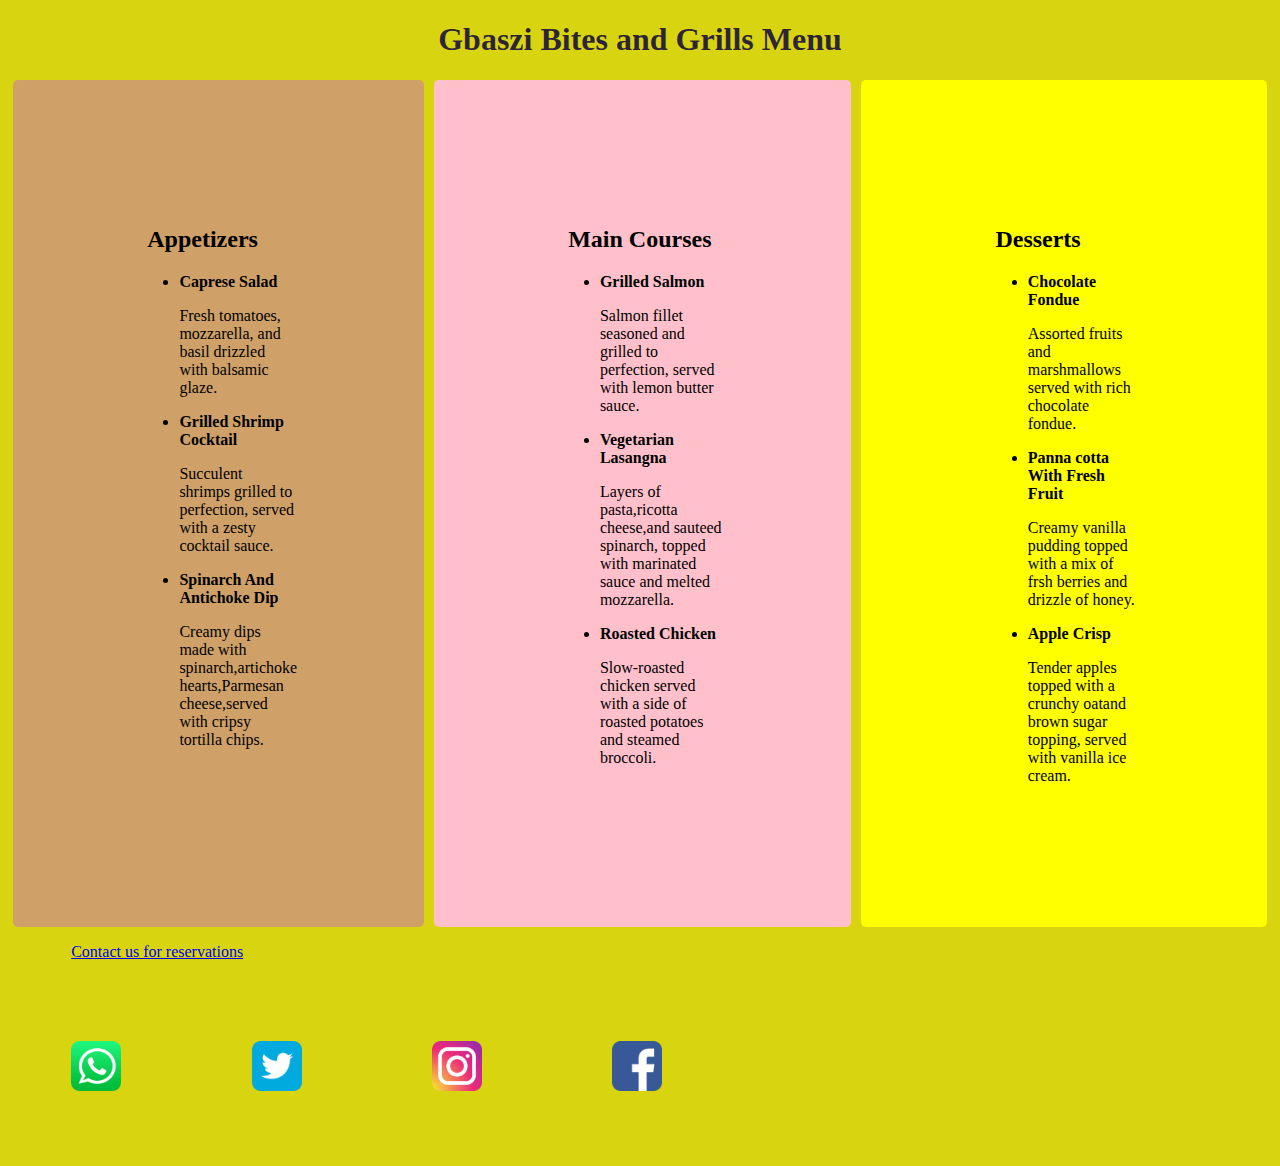
<file: index.html>
<!DOCTYPE html>

 <html lang="en"> 

<head>    

<meta charset="UTF-8">  

  <meta name="viewport" content="width=device-width, initial-scale=1.0">   
 <title>Gbaszi Bites and Grills</title> 

 <link rel="stylesheet" type="text/css" href="style.css">
</head>

 <body>   
<!--USING UNORDERED LIST-->
 <h1>Gbaszi Bites and Grills Menu</h1>

  <!-- APPETIZERS-->
<div class="container">
<section id="Appetizers">
    <h2>Appetizers</h2>  

  <ul>     

   <li>          

  <strong>Caprese Salad</strong>       

     <p>Fresh tomatoes, mozzarella, and basil drizzled with balsamic glaze.</p> 
     <li>
<strong>Grilled Shrimp Cocktail</strong>
<p>Succulent shrimps grilled to perfection, served with a zesty cocktail sauce.</p>
     </li> 
     <li>
        <strong>Spinarch And Antichoke Dip</strong>
        <p>Creamy dips made with spinarch,artichoke hearts,Parmesan cheese,served with cripsy tortilla chips.</p>
     </li>
   </ul>  
</section>

<!-- MAIN COURSE-->

<section id="Maincourses">
  <h2>Main Courses</h2> 

   <ul>   

     <li>      

      <strong>Grilled Salmon</strong>     

       <p>Salmon fillet seasoned and grilled to perfection, served with lemon butter sauce.</p>   

     </li>
     <li>
        <strong>Vegetarian Lasangna</strong>
        <p>Layers of pasta,ricotta cheese,and sauteed spinarch, topped with marinated sauce and melted mozzarella.</p>
     </li>
     <li>
        <strong>Roasted Chicken</strong>
        <p>Slow-roasted chicken served with a side of roasted potatoes and steamed broccoli.</p>
     </li>     
   </ul>   
</section>

<!-- DESSERTS -->
<section id="Desserts">
 <h2>Desserts</h2>  

  <ul>     

   <li>    

        <strong>Chocolate Fondue</strong>     

       <p>Assorted fruits and marshmallows served with rich chocolate fondue.</p>    
    </li>
    <Li>
        <strong>Panna cotta With Fresh Fruit</strong>
        <P>Creamy vanilla pudding topped with a mix of frsh berries and drizzle of honey.</P>
    </Li>
    <li>
        <strong>Apple Crisp</strong>
        <p>Tender apples topped with a crunchy oatand brown sugar topping, served with vanilla ice cream.</p>
    </li>    
  </ul> 
</section>
</div>

<div id="links"><p><a href="contact.html">Contact us for reservations</a></p>
<a href="#"><img src="Whatsapp.ico"></a>
<a href="#"><img src="twitter.ico" ></a>
<a href="#"><img src="instagram.ico"></a>
<a href="#"><img src="facebook.ico"></a>
</div>
</body>

 </html>
</file>
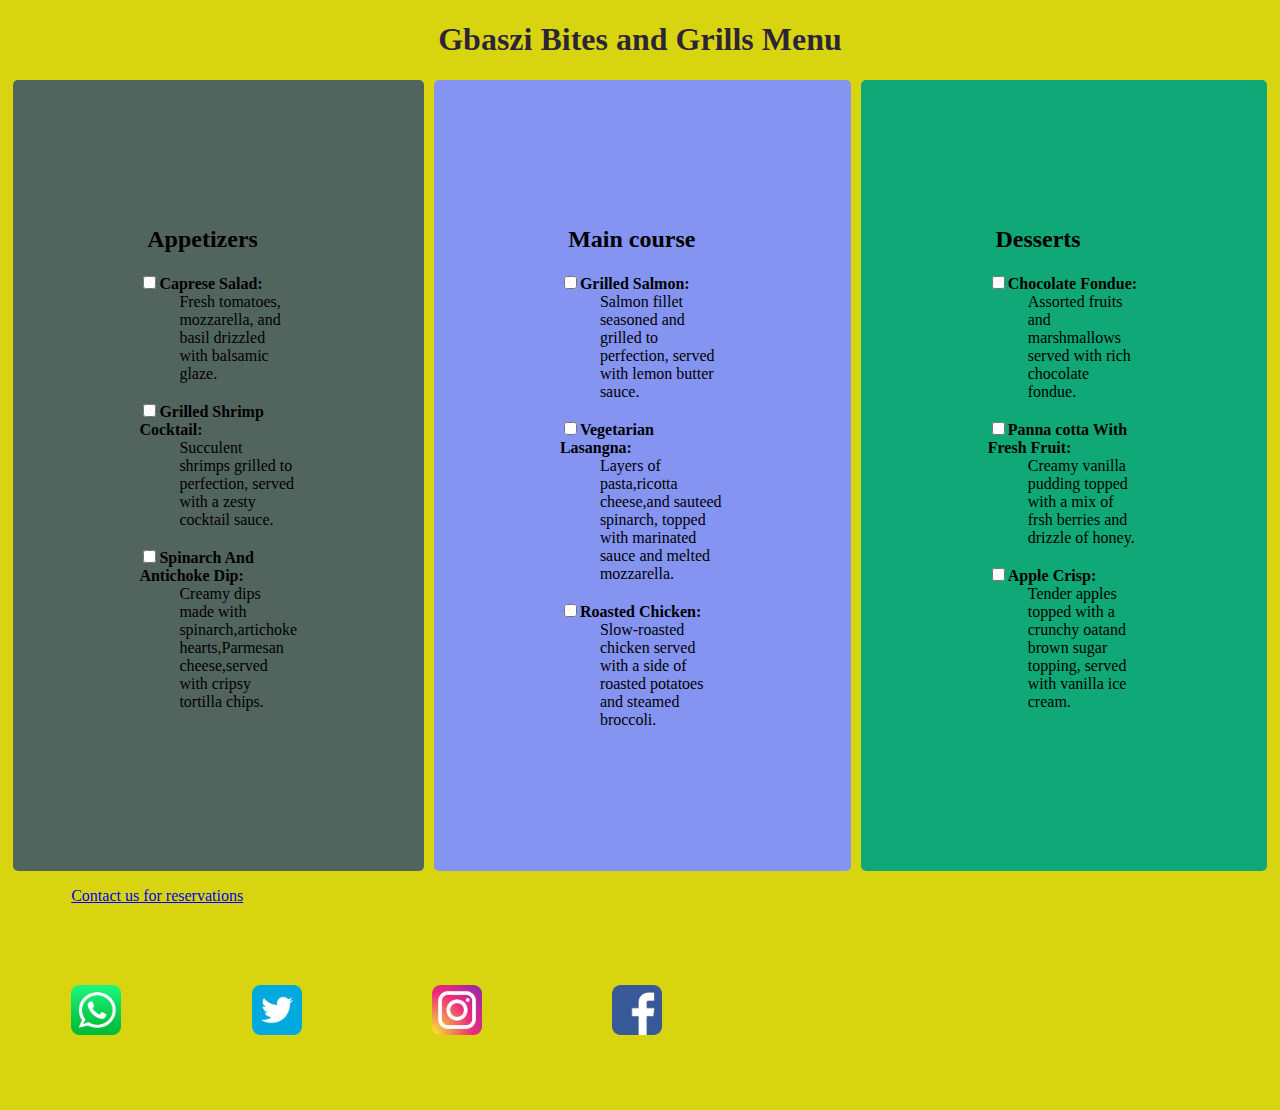
<file: index1.html>
<!DOCTYPE html>

 <html lang="en"> 

<head>    

<meta charset="UTF-8">  

  <meta name="viewport" content="width=device-width, initial-scale=1.0">   
 <title>Gbaszi Bites and Grills</title> 

 <link rel="stylesheet" type="text/css" href="style.css">
</head>

 <body>
    
    <!-- USING DESCRIPTION LIST -->

 <h1>Gbaszi Bites and Grills Menu</h1>
<!-- Adding appetizer items with descriptions-->
<div class="container">

<section id="testing">

    <h2>Appetizers</h2>
    <dl>
       <dt><input type="checkbox" name="caprese">Caprese Salad:</dt>
       <dd>Fresh tomatoes, mozzarella, and basil drizzled with balsamic glaze.</dd><br>
       <dt><input type="checkbox"name="shrimp">Grilled Shrimp Cocktail:</dt>
       <dd>Succulent shrimps grilled to perfection, served with a zesty cocktail sauce.</dd><br>
       <dt><input type="checkbox"name="spinarch">Spinarch And Antichoke Dip:</dt>
       <dd>Creamy dips made with spinarch,artichoke hearts,Parmesan cheese,served with cripsy tortilla chips.</dd>
    </dl>
 </section>

 <!-- Adding Main Course items with descriptions -->
 
 
 <section id="testing1">
 
    <h2>Main course</h2>
    <dl>
       <dt><input type="checkbox"name="salmon">Grilled Salmon:</dt>
       <dd>Salmon fillet seasoned and grilled to perfection, served with lemon butter sauce.</dd><br>
       <dt><input type="checkbox"name="lasangna">Vegetarian Lasangna:</dt>
       <dd>Layers of pasta,ricotta cheese,and sauteed spinarch, topped with marinated sauce and melted mozzarella.</dd><br>
       <dt><input type="checkbox"name="chicken">Roasted Chicken:</dt>
       <dd>Slow-roasted chicken served with a side of roasted potatoes and steamed broccoli.</dd>
    </dl>
 </section>

 <!-- Adding Desserts items with descriptions -->
 
 <section id="testing2">
 
    <h2>Desserts</h2>
    <dl>
       <dt><input type="checkbox"name="chocolate">Chocolate Fondue:</dt>
       <dd>Assorted fruits and marshmallows served with rich chocolate fondue.</dd><br>
       <dt><input type="checkbox"name="pana cotta">Panna cotta With Fresh Fruit:</dt>
       <dd>Creamy vanilla pudding topped with a mix of frsh berries and drizzle of honey.</dd><br>
       <dt><input type="checkbox"name="apple">Apple Crisp:</dt>
       <dd>Tender apples topped with a crunchy oatand brown sugar topping, served with vanilla ice cream.</dd>
    </dl>
 </section>
</div> 

 <div id="links"> <p><a href="contact.html">Contact us for reservations</a></p>
 <a href="#"><img src="Whatsapp.ico"></a>
 <a href="#"><img src="twitter.ico" ></a>
 <a href="#"><img src="instagram.ico"></a>
 <a href="#"><img src="facebook.ico"></a>
 </div>

 </body>
 
  </html>
</file>
<file: style.css>
body{
background-color: rgb(216, 213, 16);
}
.container{
    display: flex;

}
h1{
color: rgba(22, 11, 61, 0.877);
text-align: center;
}
#Appetizers{
    background-color: rgb(207, 161, 104);
}
#Maincourses{
    background-color:pink;
}
#Desserts{
    background-color: yellow;

    
}

#testing{
    background-color: rgb(82, 100, 94);
}
#testing1{
    background-color: rgb(132, 148, 240);
}
#testing2{
    background-color: rgb(16, 168, 118);
}
dt{
    font-weight: bold;
}
section{
    padding: 10%;
    margin-inline: 5px;
    border-radius: 5px;

}
h2{
    margin-left: 5%;
}
#links p{
    margin-left: 5%;
    
}
img{
    padding: 5%;
    height: 50px;
}
</file>
